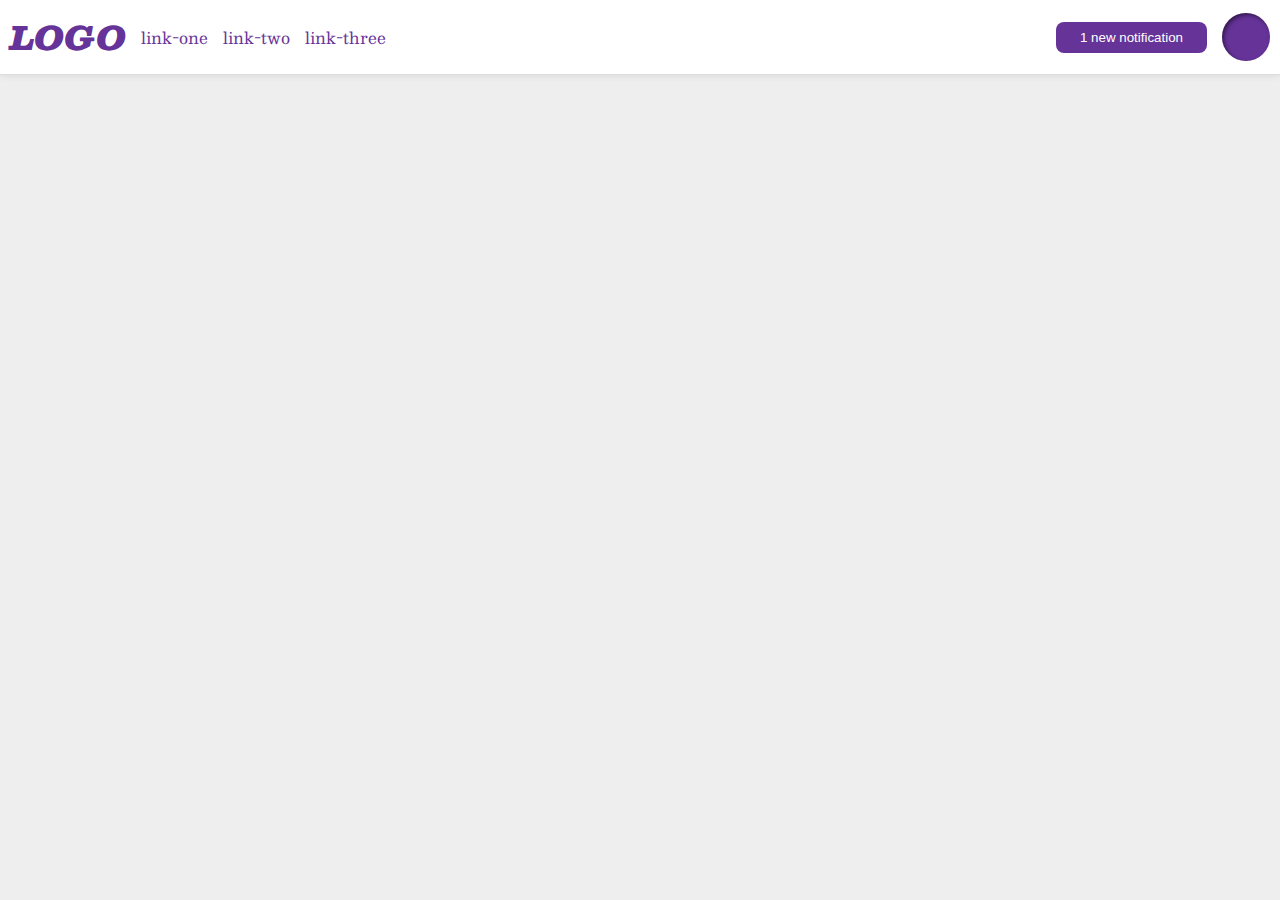
<file: flex/03-flex-header-2/index.html>
<!DOCTYPE html>
<html lang="en">
  <head>
    <meta charset="UTF-8">
    <meta http-equiv="X-UA-Compatible" content="IE=edge">
    <meta name="viewport" content="width=device-width, initial-scale=1.0">
    <title>Flex Header 2</title>
    <link rel="stylesheet" href="style.css">
  </head>
  <body>
    <div class="header">
      <div class="left">
        <div class="logo">
          LOGO
        </div>
        <ul class="links">
          <li><a href="google.com">link-one</a></li>
          <li><a href="google.com">link-two</a></li>
          <li><a href="google.com">link-three</a></li>
        </ul>
      </div>
      <div class="right">
        <button class="notifications">
          1 new notification
        </button>
        <div class="profile-image"></div>
      </div>
    </div>
  </body>
</html>
</file>
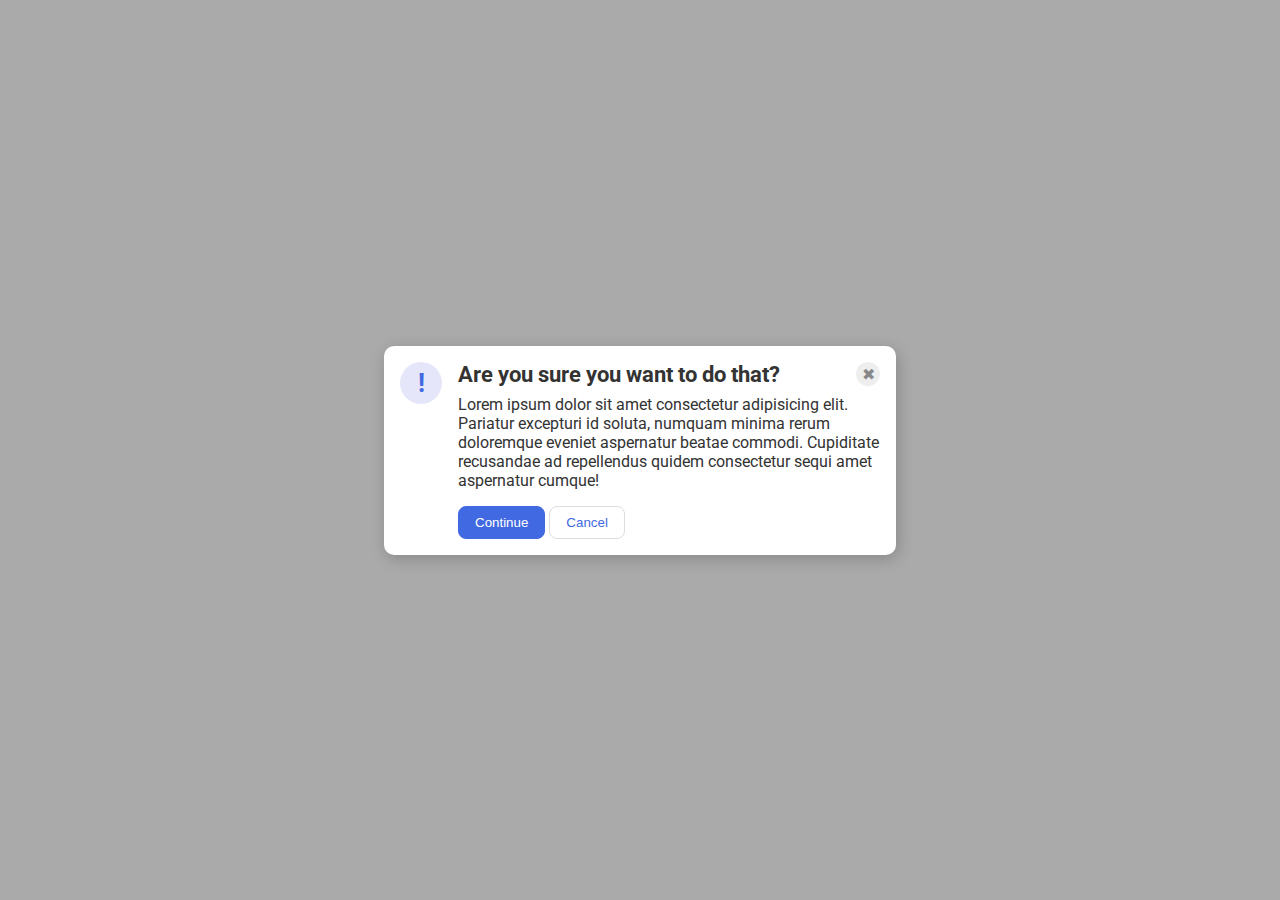
<file: flex/05-flex-modal/index.html>
<!DOCTYPE html>
<html lang="en">
  <head>
    <meta charset="UTF-8">
    <meta http-equiv="X-UA-Compatible" content="IE=edge">
    <meta name="viewport" content="width=device-width, initial-scale=1.0">
    <link rel="stylesheet" href="style.css">
    <title>Modal</title>
  </head>
  <body>
    <div class="modal">
      <div class="icon-container">
        <div class="icon">!</div>
        <div class="right-container">
          <div class="top">
            <div class="header">Are you sure you want to do that?</div>
            <div class="close-button">✖</div>
          </div>
          <div class="text">Lorem ipsum dolor sit amet consectetur adipisicing elit. Pariatur excepturi id soluta, numquam minima rerum doloremque eveniet aspernatur beatae commodi. Cupiditate recusandae ad repellendus quidem consectetur sequi amet aspernatur cumque!</div>
          <button class="continue">Continue</button>
          <button class="cancel">Cancel</button>
        </div>
      </div>
    </div>
  </body>
</html>
</file>
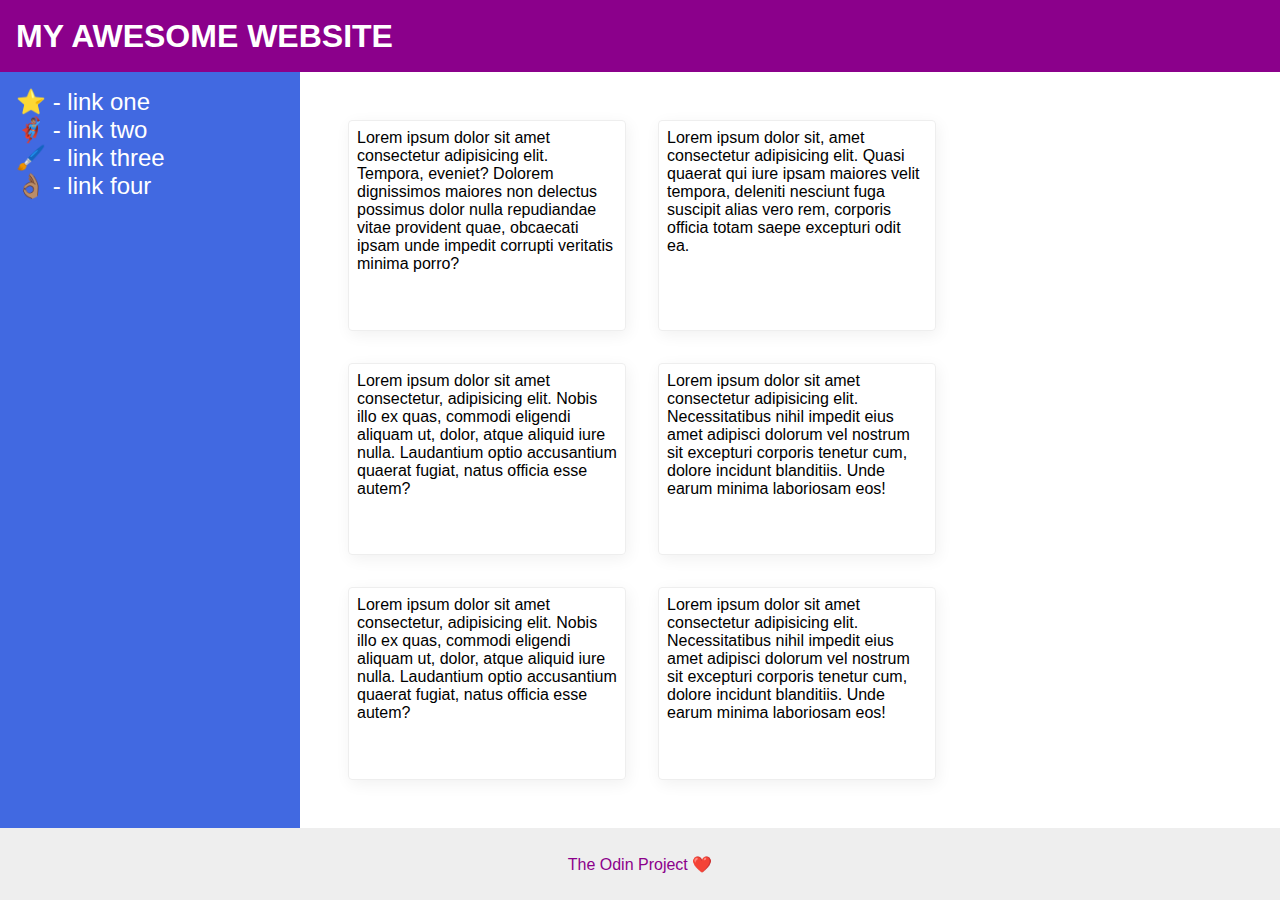
<file: flex/07-flex-layout-2/index.html>
<!DOCTYPE html>
<html lang="en">
  <head>
    <meta charset="UTF-8">
    <meta http-equiv="X-UA-Compatible" content="IE=edge">
    <meta name="viewport" content="width=device-width, initial-scale=1.0">
    <title>The Holy Grail</title>
    <link rel="stylesheet" href="style.css">
  </head>
  <body>
    <div class="header">
      MY AWESOME WEBSITE
    </div>

    <div class="content">
      <div class="sidebar">
        <ul>
          <li><a href="#">⭐ - link one</a></li>
          <li><a href="#">🦸🏽‍♂️ - link two</a></li>
          <li><a href="#">🖌️ - link three</a></li>
          <li><a href="#">👌🏽 - link four</a></li>
        </ul>
      </div>
      <div class="card-container">
        <div class="card">Lorem ipsum dolor sit amet consectetur adipisicing elit. Tempora, eveniet? Dolorem dignissimos maiores non delectus possimus dolor nulla repudiandae vitae provident quae, obcaecati ipsam unde impedit corrupti veritatis minima porro?</div>
        <div class="card">Lorem ipsum dolor sit, amet consectetur adipisicing elit. Quasi quaerat qui iure ipsam maiores velit tempora, deleniti nesciunt fuga suscipit alias vero rem, corporis officia totam saepe excepturi odit ea.</div>
        <div class="card">Lorem ipsum dolor sit amet consectetur, adipisicing elit. Nobis illo ex quas, commodi eligendi aliquam ut, dolor, atque aliquid iure nulla. Laudantium optio accusantium quaerat fugiat, natus officia esse autem?</div>
        <div class="card">Lorem ipsum dolor sit amet consectetur adipisicing elit. Necessitatibus nihil impedit eius amet adipisci dolorum vel nostrum sit excepturi corporis tenetur cum, dolore incidunt blanditiis. Unde earum minima laboriosam eos!</div>
        <div class="card">Lorem ipsum dolor sit amet consectetur, adipisicing elit. Nobis illo ex quas, commodi eligendi aliquam ut, dolor, atque aliquid iure nulla. Laudantium optio accusantium quaerat fugiat, natus officia esse autem?</div>
        <div class="card">Lorem ipsum dolor sit amet consectetur adipisicing elit. Necessitatibus nihil impedit eius amet adipisci dolorum vel nostrum sit excepturi corporis tenetur cum, dolore incidunt blanditiis. Unde earum minima laboriosam eos!</div>
      </div>
    </div>

    <div class="footer">
      The Odin Project ❤️
    </div>
  </body>
</html>
</file>
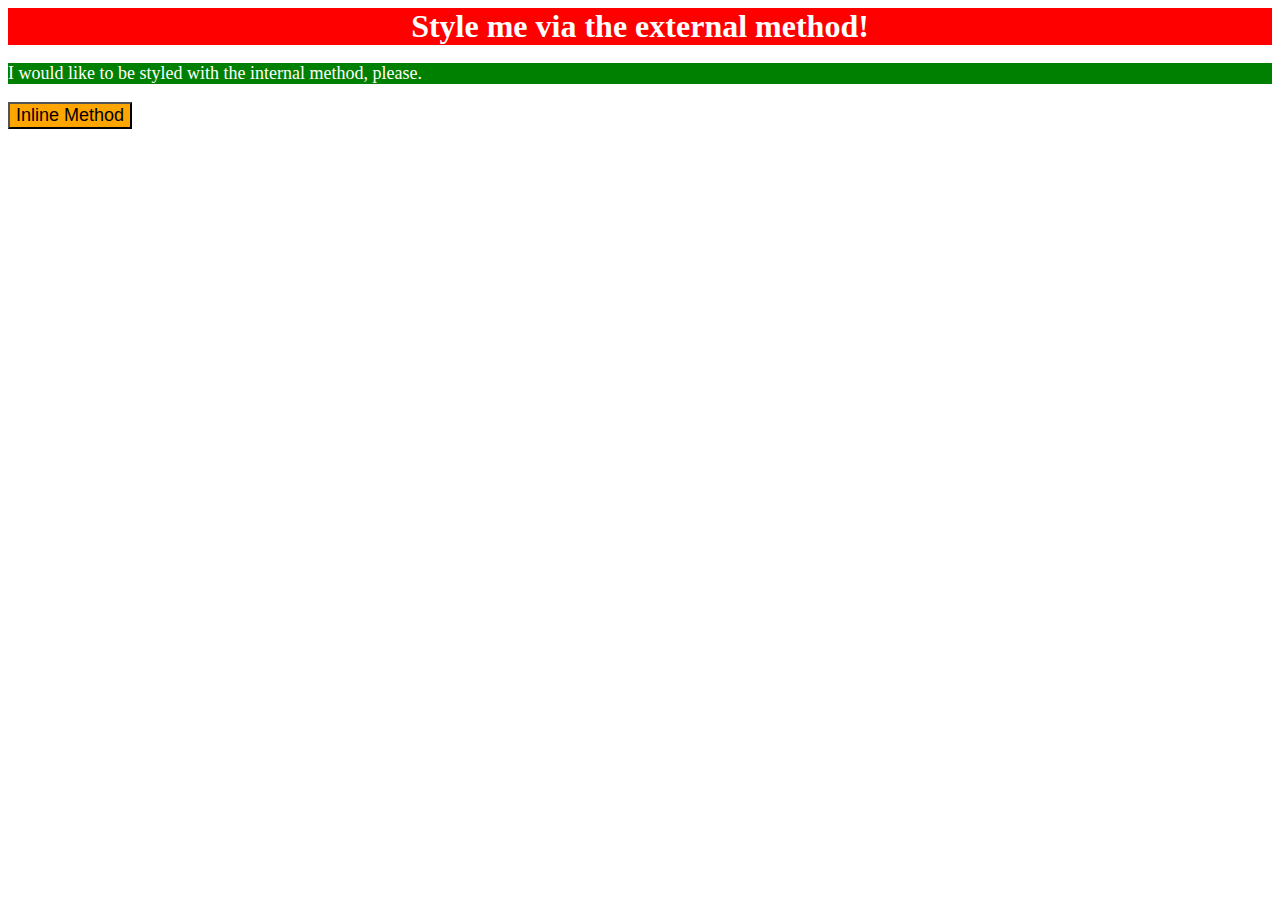
<file: foundations/01-css-methods/index.html>
<!DOCTYPE html>
<html lang="en">
  <head>
    <meta charset="UTF-8">
    <meta http-equiv="X-UA-Compatible" content="IE=edge">
    <meta name="viewport" content="width=device-width, initial-scale=1.0">
    <title>Methods for Adding CSS</title>
    <style>
      p {
          background-color: green;
          color: white;
          font-size: 18px;
      }
    </style>
    <link rel="stylesheet" href="styles.css">
  </head>
  <body>
    <div>Style me via the external method!</div>
    <p>I would like to be styled with the internal method, please.</p>
    <button style="background-color: orange; font-size: 18px">Inline Method</button>
  </body>
</html>
</file>
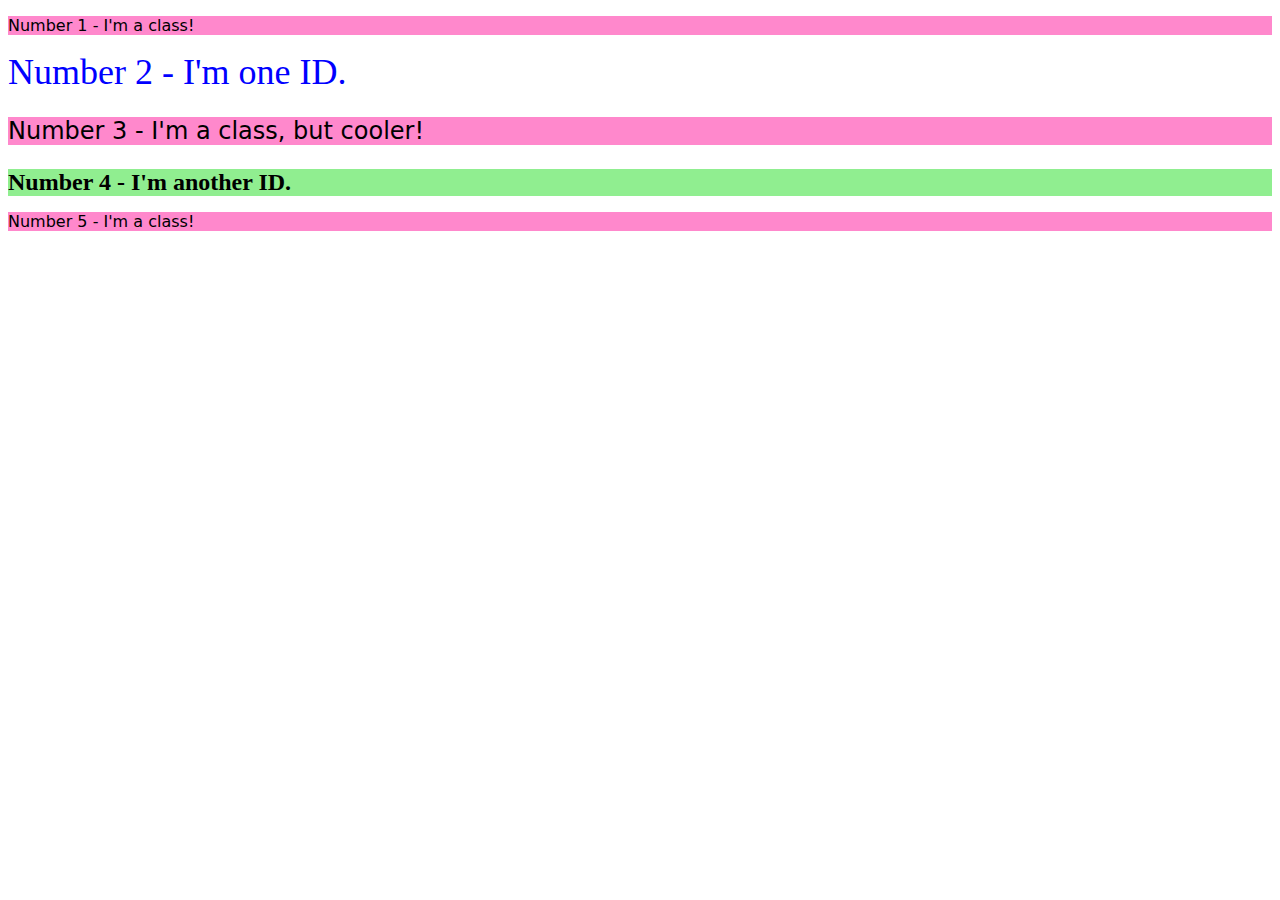
<file: foundations/02-class-id-selectors/index.html>
<!DOCTYPE html>
<html lang="en">
  <head>
    <meta charset="UTF-8">
    <meta http-equiv="X-UA-Compatible" content="IE=edge">
    <meta name="viewport" content="width=device-width, initial-scale=1.0">
    <title>Class and ID Selectors</title>
    <link rel="stylesheet" href="style.css">
  </head>
  <body>
    <p class="odd">Number 1 - I'm a class!</p>
    <div id="two">Number 2 - I'm one ID.</div>
    <p class="odd third">Number 3 - I'm a class, but cooler!</p>
    <div id="four">Number 4 - I'm another ID.</div>
    <p class="odd">Number 5 - I'm a class!</p>
  </body>
</html>
</file>
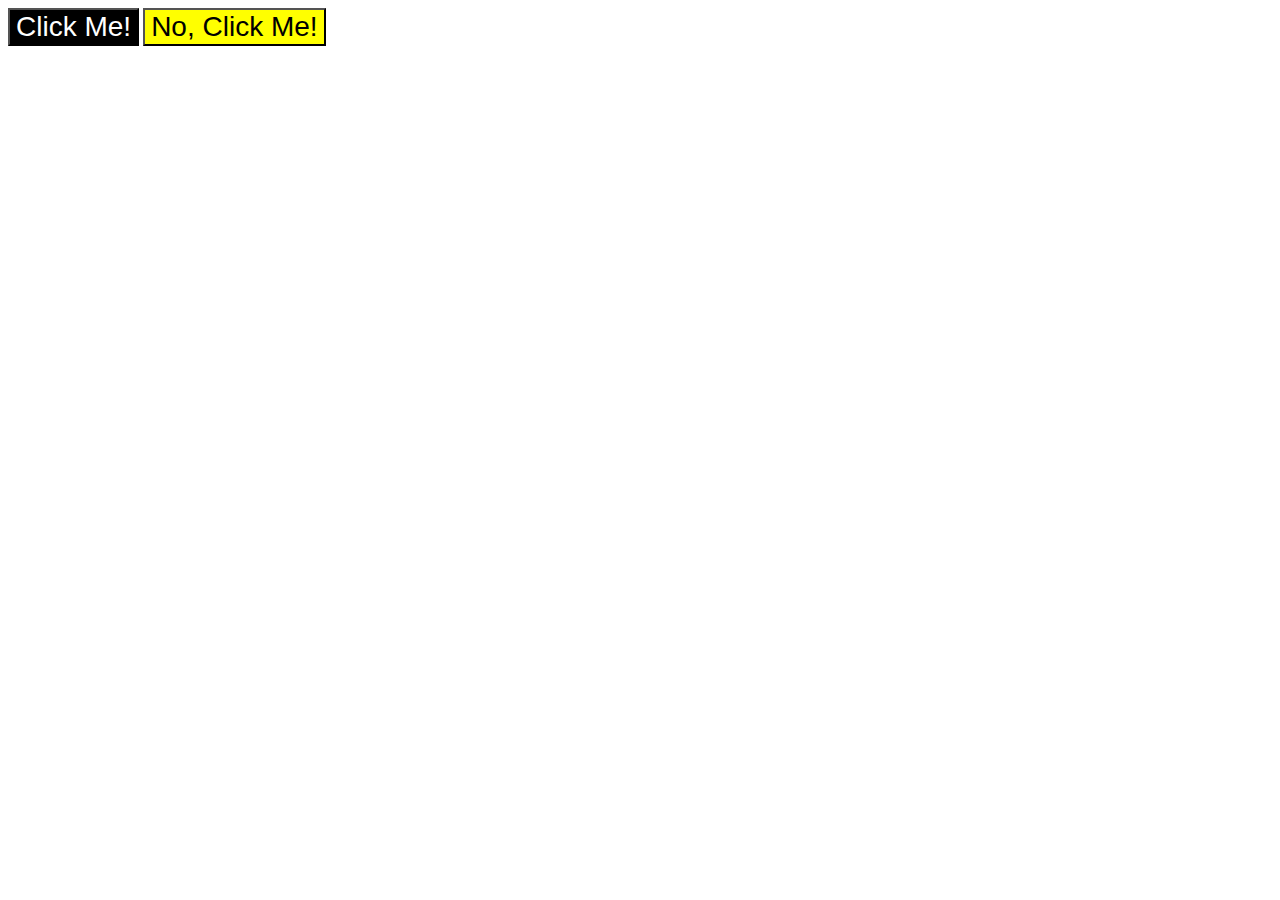
<file: foundations/03-grouping-selectors/index.html>
<!DOCTYPE html>
<html lang="en">
  <head>
    <meta charset="UTF-8">
    <meta http-equiv="X-UA-Compatible" content="IE=edge">
    <meta name="viewport" content="width=device-width, initial-scale=1.0">
    <title>Grouping Selectors</title>
    <link rel="stylesheet" href="style.css">
  </head>
  <body>
    <button class="first">Click Me!</button>
    <button class="second">No, Click Me!</button>
  </body>
</html>
</file>
<file: flex/03-flex-header-2/style.css>
/* this is some magical font-importing.  
you'll learn about it later. */
@import url('https://fonts.googleapis.com/css2?family=Besley:ital,wght@0,400;1,900&display=swap');

* {
  margin: 0;
  padding: 0;
}

body {
  margin: 0;
  background: #eee;
  font-family: Besley, serif;
}

.header {
  background: white;
  border-bottom: 1px solid #ddd;
  box-shadow: 0 0 8px rgba(0,0,0,.1);
  display: flex;
  justify-content: space-between;
  padding: 10px;
}

.right, .left, .links {
  display: flex;
  align-items: center;
  gap: 15px;
}

.profile-image {
  background: rebeccapurple;
  box-shadow: inset 2px 2px 4px rgba(0,0,0,.5);
  border-radius: 50%;
  width: 48px;
  height: 48px;
}

.logo {
  color: rebeccapurple;
  font-size: 32px;
  font-weight: 900;
  font-style: italic;
}

button {
  border: none;
  border-radius: 8px;
  background: rebeccapurple;
  color: white;
  padding: 8px 24px;
}

a {
  /* this removes the line under our links */
  text-decoration: none;
  color: rebeccapurple;
}

ul {
  list-style-type: none;
}
</file>
<file: flex/05-flex-modal/style.css>
@import url('https://fonts.googleapis.com/css2?family=Roboto:wght@400;700&display=swap');

html, body {
  height: 100%;
}

body {
  font-family: Roboto, sans-serif;
  margin: 0;
  background: #aaa;
  color: #333;
  /* I'll give you this one for free lol */
  display: flex;
  align-items: center;
  justify-content: center;
}

.modal {
  background: white;
  width: 480px;
  border-radius: 10px;
  box-shadow: 2px 4px 16px rgba(0,0,0,.2);
  padding: 16px;
}

.header {
  font-size: 22px;
  font-weight: bold;
}

.top {
  display: flex;
  align-items: center;
  gap: 16px;
  margin-bottom: 8px;
}

.icon-container {
  display: flex;
  gap: 16px;
}

.icon {
  color: royalblue;
  font-size: 26px;
  font-weight: 700;
  background: lavender;
  max-width: 42px;
  height: 42px;
  border-radius: 50%;
  display: flex;
  align-items: center;
  justify-content: center;
  flex: 1;
}

.right-container {
  flex: 1;
}

.close-button {
  background: #eee;
  border-radius: 50%;
  color: #888;
  font-weight: 400;
  font-size: 16px;
  height: 24px;
  width: 24px;
  display: flex;
  align-items: center;
  justify-content: center;
  margin-left: auto;
}

button {
  padding: 8px 16px;
  border-radius: 8px;
  margin-top: 16px;
}

button.continue {
  background: royalblue;
  border: 1px solid royalblue;
  color: white;
}

button.cancel {
  background: white;
  border: 1px solid #ddd;
  color: royalblue;
}
</file>
<file: flex/07-flex-layout-2/style.css>
body {
  font-family: -apple-system, BlinkMacSystemFont, 'Segoe UI', Roboto, Oxygen, Ubuntu, Cantarell, 'Open Sans', 'Helvetica Neue', sans-serif;
  margin: 0;
  min-height: 100vh;
  display: flex;
  flex-direction: column;
  justify-content: space-between;
}

.header {
  height: 72px;
  background: darkmagenta;
  color: white;
  font-size: 32px;
  font-weight: 900;
  display: flex;
  align-items: center;
  padding: 0 16px;
}

.footer {
  height: 72px;
  background: #eee;
  color: darkmagenta;
  display: flex;
  align-items: center;
  justify-content: center;
}

.sidebar {
  width: 300px;
  background: royalblue;
  flex: 1;
  min-width: 300px;
}

.card-container {
  flex: 5;
  display: flex;
  flex-wrap: wrap;
  padding: 32px;
}

.card {
  border: 1px solid #eee;
  box-shadow: 2px 4px 16px rgba(0,0,0,.06);
  border-radius: 4px;
  width: 260px;
  margin: 16px;
  padding: 8px;
}

.content {
  display: flex;
  flex: 1;
}

a {
  text-decoration: none;
  color: white;
  font-size: 24px;
  padding: 16px;
}

ul {
  list-style: none;
  padding: 0;
}
</file>
<file: foundations/01-css-methods/styles.css>
div {
    background-color: red;
    color: white;
    font-size: 32px;
    text-align: center;
    font-weight: bold;
}
</file>
<file: foundations/02-class-id-selectors/style.css>
.odd {
    font-family: Verdana, "DejaVu Sans", sans-serif;
    /*add a light red/pink background*/
    background: #f8c;
}
#two {
    color: blue;
    font-size: 36px;
}
.third {
    font-size: 24px;
}
#four {
    background-color: lightgreen;
    font-size: 24px;
    font-weight: bold;
}
</file>
<file: foundations/03-grouping-selectors/style.css>
.first, .second {
    font-size: 28px;
    font-family: Helvetica, "Times New Roman", sans-serif;
}

.first {
    background-color: black;
    color: white;
}

.second {
    background-color: yellow;
}
</file>
